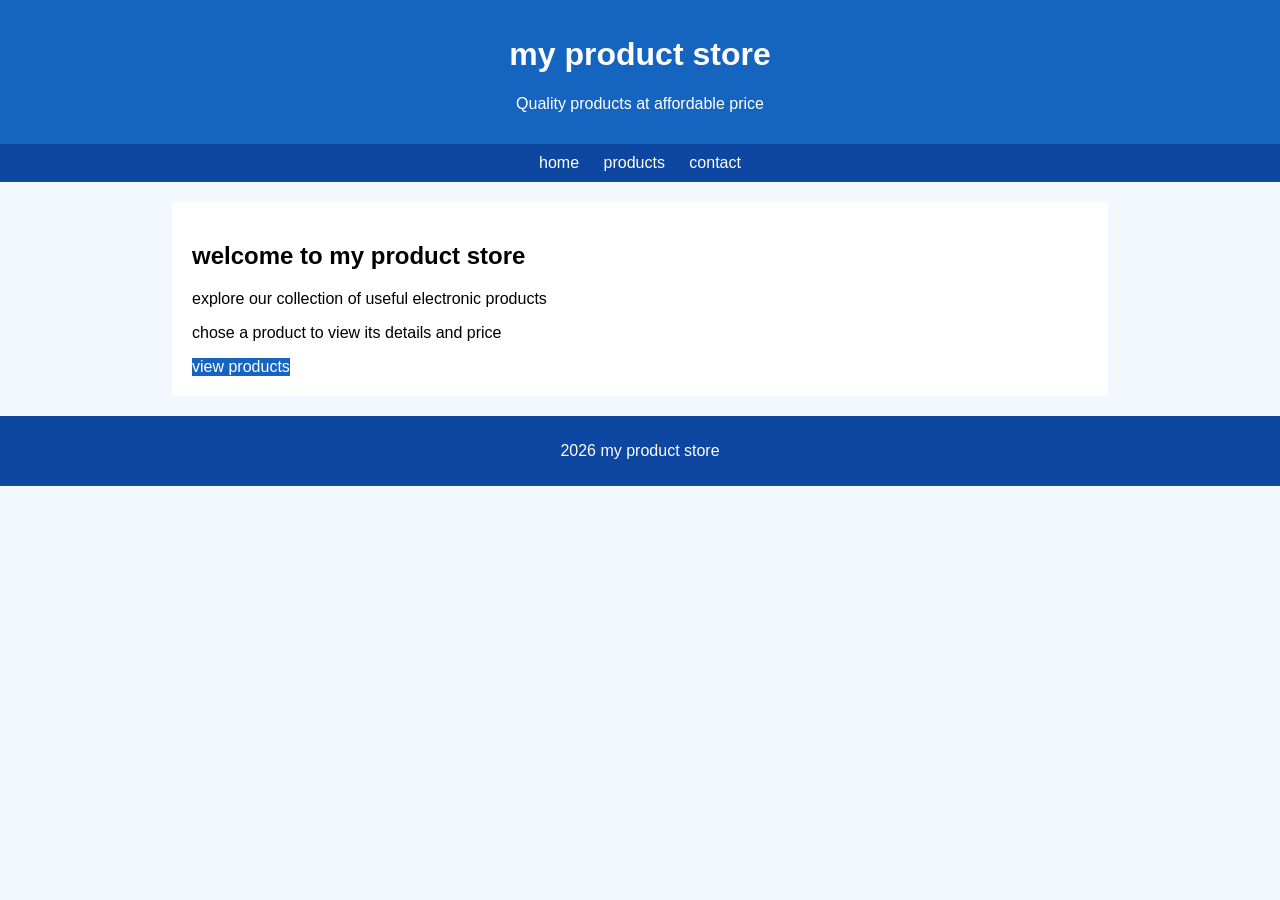
<file: index.html>
<!doctype html>
<html>
    <head>
        <title>product catalog</title>
        <link rel="stylesheet"href="styles.css">
    </head>
    <body>
        <header>
            <h1> my product store </h1>
            <p>Quality products at affordable price</p>
        </header>
        <nav>
            <a href="index.html">home</a>
            <a href="products.html">products</a>
            <a href="contact.html">contact</a>
            </nav>
            <div class="content">
                <h2>welcome to my product store</h2>
                <p>explore our collection of useful electronic products</p>
                <p>chose a product to view its details and price</p>
                <a class="button"href="products.html">view products</a>
            </div>
            <footer>
                <p>2026 my product store</p>
            </footer>
            </body>
            </html>
</file>
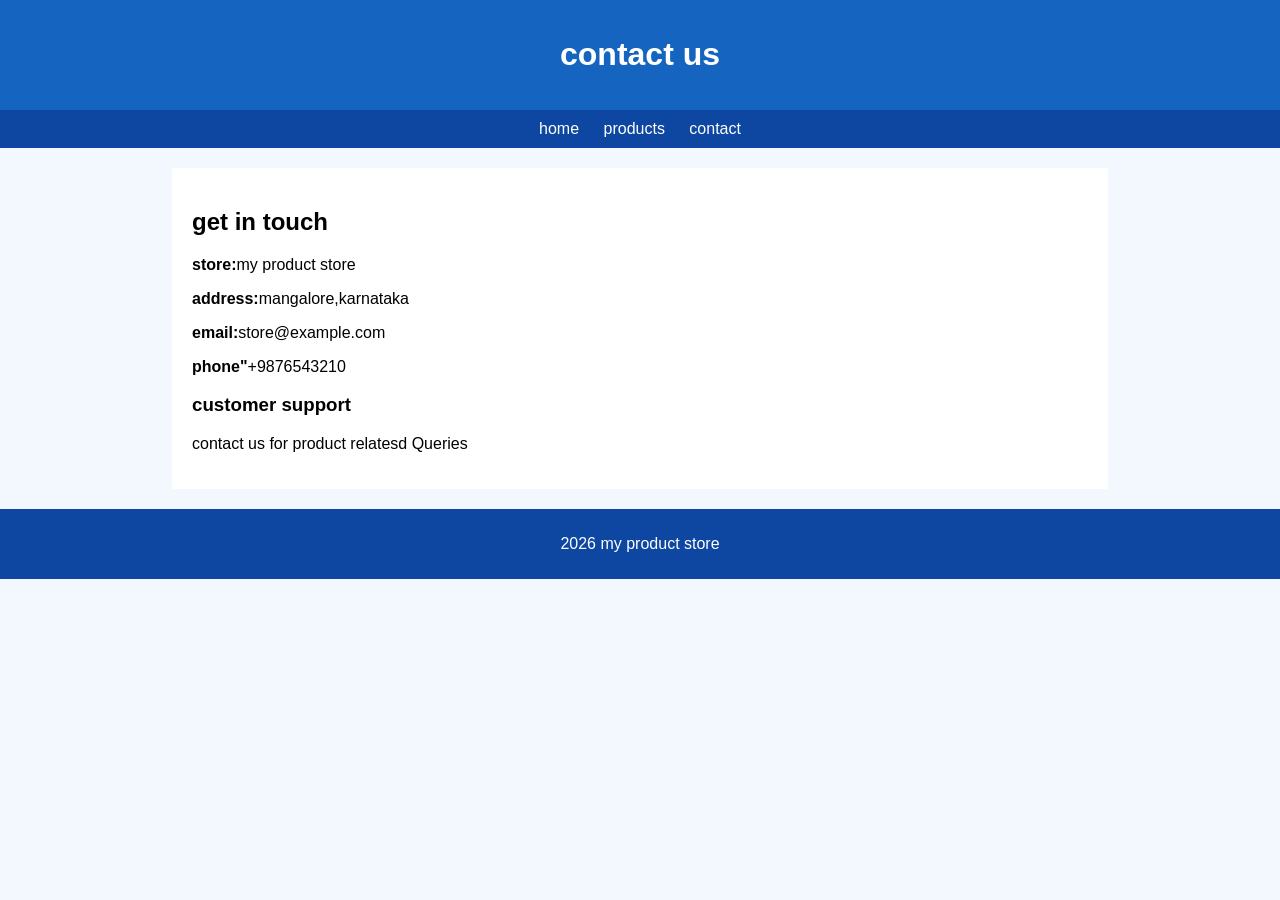
<file: contact.html>
<!doctype html>
<html>
    <head>
        <title>contact</title>
        <link rel="stylesheet"href="styles.css">
    </head>
    <body>
        <header>
            <h1> contact us</h1>
        </header>
        <nav>
            <a href="index.html">home</a>
            <a href="products.html">products</a>
            <a href="contact.html">contact</a>
            </nav>
            <div class="content">
                <h2>get in touch</h2>
                <p><b>store:</b>my product store</p>
                <p><b>address:</b>mangalore,karnataka</p>
                <p><b>email:</b>store@example.com</p>
                <p><b>phone"</b>+9876543210</p>
                <h3>customer support</h3>
                <p>contact us for product relatesd Queries</p>
                </div>
                <footer>
                    <p>2026 my product store</p>
                </footer>
                </body>
                </html>
</file>
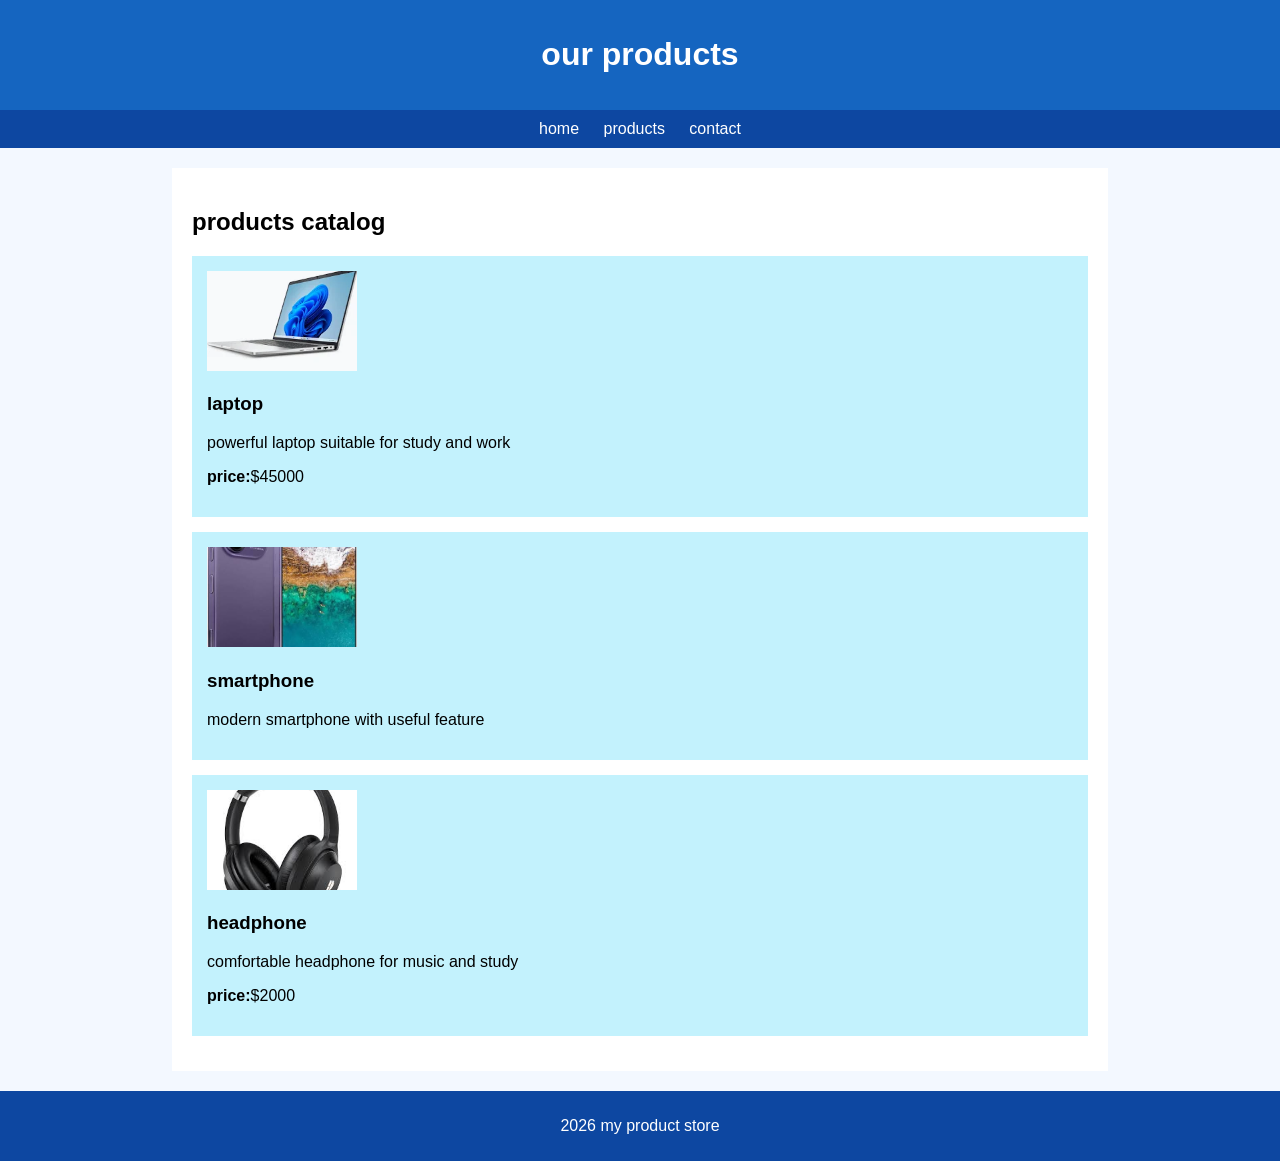
<file: products.html>
<!doctype html>
<html>
    <head>
        <title>products</title>
        <link rel="stylesheet"href="styles.css">
    </head>
    <body>
        <header>
            <h1> our products</h1>
        </header>
        <nav>
            <a href="index.html">home</a>
            <a href="products.html">products</a>
            <a href="contact.html">contact</a>
            </nav>
            <div class="content">
                <h2>products catalog</h2>
                <div class="product">
                    <img src="laptop" alt="laptop">
                    <h3>laptop</h3>
                    <p>powerful laptop suitable for study and work</p>
                    <p><b>price:</b>$45000</p>
                </div>
                <div class="product">
                    <img src="phone"alt="smartphone">
                    <h3>smartphone</h3>
                    <p>modern smartphone with useful feature</p>
                </div>
                <div class="product">
                    <img src="headphone" alt="headphone">
                    <h3>headphone</h3>
                    <p>comfortable headphone for music and study </p>
                    <p><b>price:</b>$2000</p>
                </div>
                </div>
                <footer>
                    <p>2026 my product store</p>
                </footer>
                </body>
                </html>
</file>
<file: styles.css>
body{
    margin:0;
    font-family:arial;
    background-color:#f3f8ff;
}
header{
    text-align:center;
    background-color: #1565c0;
    color: white;
    padding:15px;
}
nav{
    text-align: center;
    background-color: #0d47a1;
    padding:10px;
}
nav a{
    color:white;
    text-decoration:none;
    margin:10px;
}
.content{
    width:70%;
    margin:20px auto;
    padding:20px;
    background-color: white;
}
.product{
    margin:15px 0;
    padding:15px;
    background-color: #c3f2fd;
}
.product img{
    width:150px;
    height:100px;
    object-fit:cover;
}
.button{
    display:inline-block;
    padding:8px 15 px;
    background-color: #1565c0;
    color: white;
    text-decoration: none;
}
footer{
    text-align:center;
    padding:10px;
    background-color: #0d47a1;
    color:white;
}
</file>
